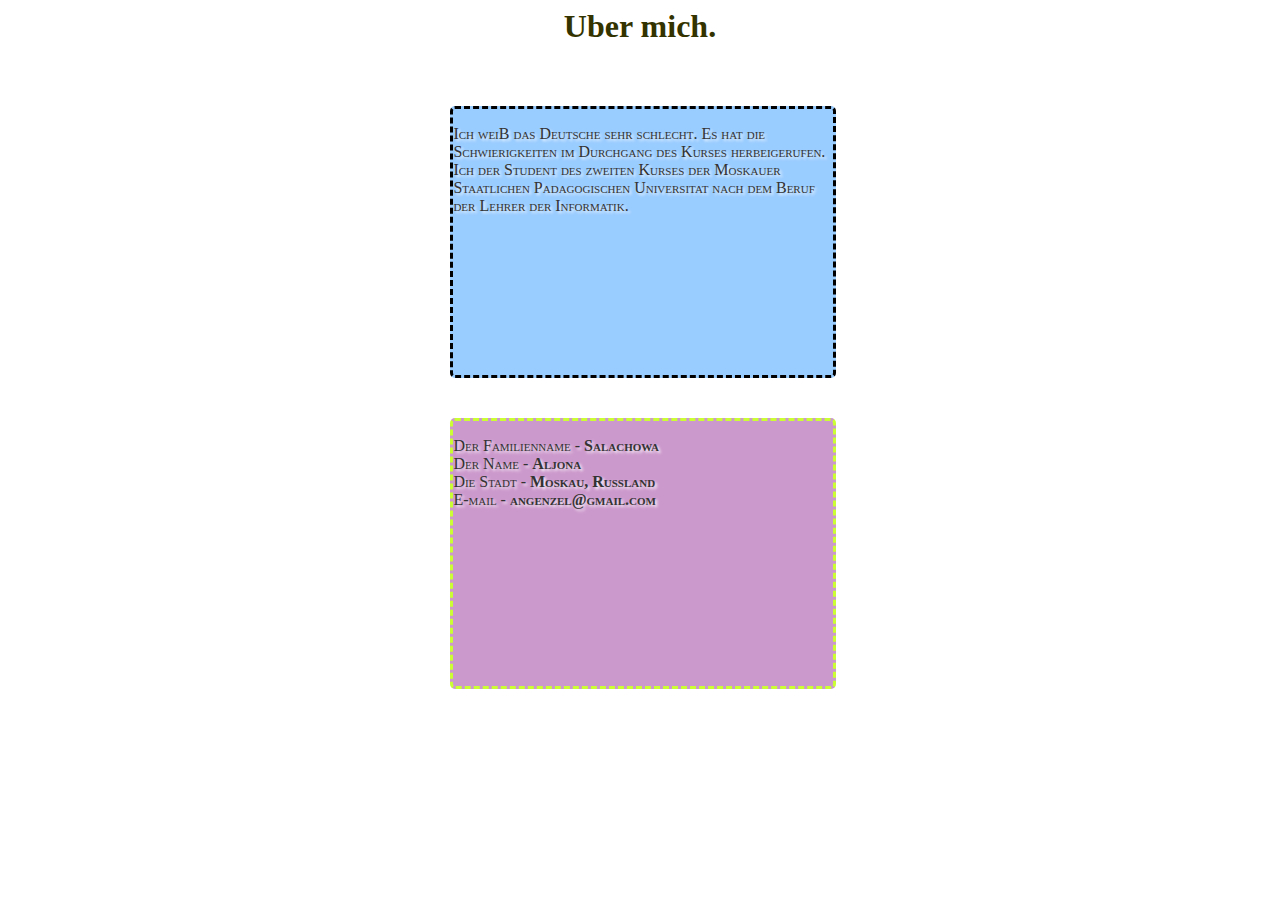
<file: meh.html>
<!DOCTYPE html PUBLIC>
<html>
<head><link type="text/css" rel="stylesheet" href="stylesheet.css"/>
<meta http-equiv="Content-Type" content="text/html;charset=utf-8" />
<title>Uber mich</title>
</head>
<body>
<h1>Uber mich.</h1>
<div class="usual">
<p>Ich weiB das Deutsche sehr schlecht. Es hat die Schwierigkeiten im Durchgang des Kurses herbeigerufen. 
Ich der Student des zweiten Kurses der Moskauer Staatlichen Padagogischen Universitat nach dem Beruf der Lehrer der Informatik.</p>
</div>
<div class="inter">
<p>Der Familienname - <b>Salachowa</b><br>
Der Name - <b>Aljona</b><br>
Die Stadt - <b>Moskau, Russland</b><br>
E-mail - <b>angenzel@gmail.com</b><br></p>
</div>
</body>
</html>
</file>
<file: stylesheet.css>
body {
    background:url("http://www.melsbrushes.co.uk/wp-content/uploads/2010/08/megastar_paper.jpg");  
    }
    
#header{
    border-radius: 5px;
    border: 3px dashed green;
    background-color: #FFFFCC;
    position: fixed;
    z-index: 1;
    height: 16px;
    width: 70%;
    font-family: Helvetica;
    text-align: center;
    text-decoration: overline underline;
    display: block;
    clear: both;
    margin-left: 10%;
  
        }
    
.inter{
    border-radius: 5px;
    border: 3px dashed #CCFF33;
    background-color: #CC99CC;
    height: 30%;
    width: 30%;
    margin-left: 35%;
    display: inline-block;
  margin-top: 40px;
  
   }

.usual{
    border-radius: 5px;
    border: 3px dashed black;
    background-color: #99CCFF;
    height: 30%;
    width: 30%;
    float: center;
    display: inline-block;
    margin-top: 40px;
	margin-left: 35%;
 }

#footer{
    border-radius: 5px;
    border: 3px dashed #669900;
    background-color: #99FF99;
    height: 30%;
    width: 70%;
    clear: both;
     margin-left: 10%;
     text-align: center;}
     
p {
    font-family: Verdana;
    font-variant:  small-caps;
    color: #333333;
    text-shadow: 2px 2px 3px white;
    }
a {
    font-family: Helvetica;
    font-variant:  small-caps;
    color: #333333;
    text-shadow: 2px 2px 3px white;
    }	
a:hover {
    font-family: Helvetica;
    font-variant:  small-caps;
    color: #333333;
    text-shadow: 2px 2px 3px blue;
    }
a:focus {
    font-family: Verdana;
    font-variant:  small-caps;
    color: #333333;
    text-shadow: 2px 2px 3px green;
    }	
	
h1:nth-last-child(n) {
background: url("http://timelinecoverbanner.com/wp-content/facebook-covers/2011/11/birthday-party-hat-pattern.jpg");
color: #333300;
text-shadow: 3px 3px 5px white;
text-align: center;
}
</file>
